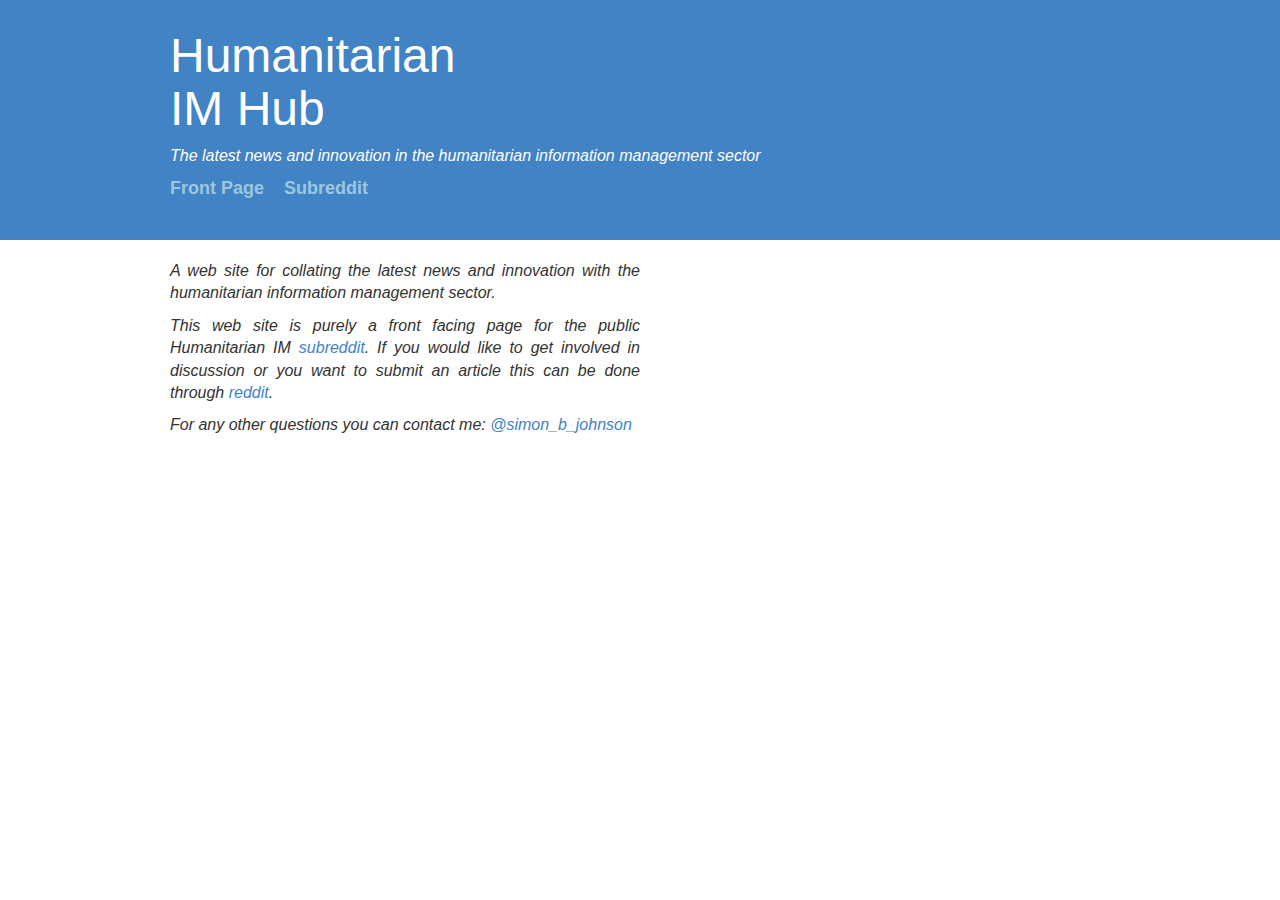
<file: about.html>
<!DOCTYPE html>
<html>
    <head>
        <title>Simon B Johnson</title>
        <meta charset="UTF-8">
        <meta name="viewport" content="width=device-width, initial-scale=1.0">
        <script src="https://ajax.googleapis.com/ajax/libs/jquery/2.1.3/jquery.min.js"></script>
        <link rel="stylesheet" href="css/bootstrap.min.css">
        <link rel="stylesheet" type="text/css" href="css/site.css"/>
        <script type="text/javascript">
            var _gaq = _gaq || [];
            _gaq.push(['_setAccount', 'UA-46399763-1']);
            _gaq.push(['_trackPageview']);

            (function() {
                 var ga = document.createElement('script'); ga.type = 'text/javascript'; ga.async = true;
                 ga.src = ('https:' == document.location.protocol ? 'https://ssl' : 'http://www') + '.google-analytics.com/ga.js';
                 var s = document.getElementsByTagName('script')[0]; s.parentNode.insertBefore(ga, s);
            })();
        </script>           
    </head>
    <body>
        <div class="header">
            <div class="container-fixed">
                <h1>Humanitarian<br />IM Hub</h1>
                <p class="subtitle">The latest news and innovation in the humanitarian information management sector</p>
                <p><span class="menuitem"><a href="index.html">Front Page</a></span><span class="menuitem"><a href="http://www.reddit.com/r/HumanitarianIM/" target="_blank">Subreddit</a></span></p>
            </div>
        </div>
        <div class="container-fixed">
            <div class="row">
                <div id="about" class="col-xs-12">
                    <p class="standard">A web site for collating the latest news and 
                        innovation with the humanitarian information management sector.</p>
                    <p class="standard">This web site is purely a front facing page for 
                        the public Humanitarian IM <a href="http://www.reddit.com/r/HumanitarianIM/" target="_blank">subreddit</a>.  If you would like to get involved 
                        in discussion or you want to submit an article this can be done through <a href="http://www.reddit.com/r/HumanitarianIM/" target="_blank">reddit</a>.</p>
                    <p class="standard">For any other questions you can contact me: <a href="https://twitter.com/Simon_B_Johnson" target="_blank">@simon_b_johnson</a></p>                 
                </div>
            </div>
	</div>
    </body>    
</html>
</file>
<file: css/site.css>
.header {
    background-color:#4183c4;
    height:240px;
    margin-top:-20px;
}

.container-fixed {
    margin: 0 auto;
    width:95%;
    max-width: 960px;
    padding-left:10px;
    padding-right:10px;
}

h1 {
    font-size:48px;
    color:#fff;
    padding-top:30px;
}

.subtitle {
    font-size:16px;
    color:#fff;
    font-style: italic;
    line-height: 125%;
}

.tile {
    height:250px;
    border-style:solid;
    border-width:1px;
    border-color:#ddd;
    padding:15px;
    text-align: center;
}

.col-sm-4 {
    margin-top:20px;
}

h4{
    margin-top:0px;
    font-weight:bold;
}

.timetitle {
    margin-top:20px;
    font-size:36px;
    color:#4183c4;
    border-bottom-style:solid;
    border-bottom-color:#4183c4;
    border-width:2px;
    font-style: italic;
    margin-left:15px;
    margin-right:15px;    
}

a {
   color:#4183c4; 
}

.menuitem a{
    font-size:18px;
    font-weight: bold;
    padding-right:20px;
    color:#9cc6e0;
}

#about {
    padding-top:20px;
    max-width:500px;
    text-align: justify;   
}

.standard{
    font-size:16px;
    font-style:italic;
    line-height: 140%;
}

.nomargin {
    margin-left:0px;
    margin-right:0px;      
}
</file>
